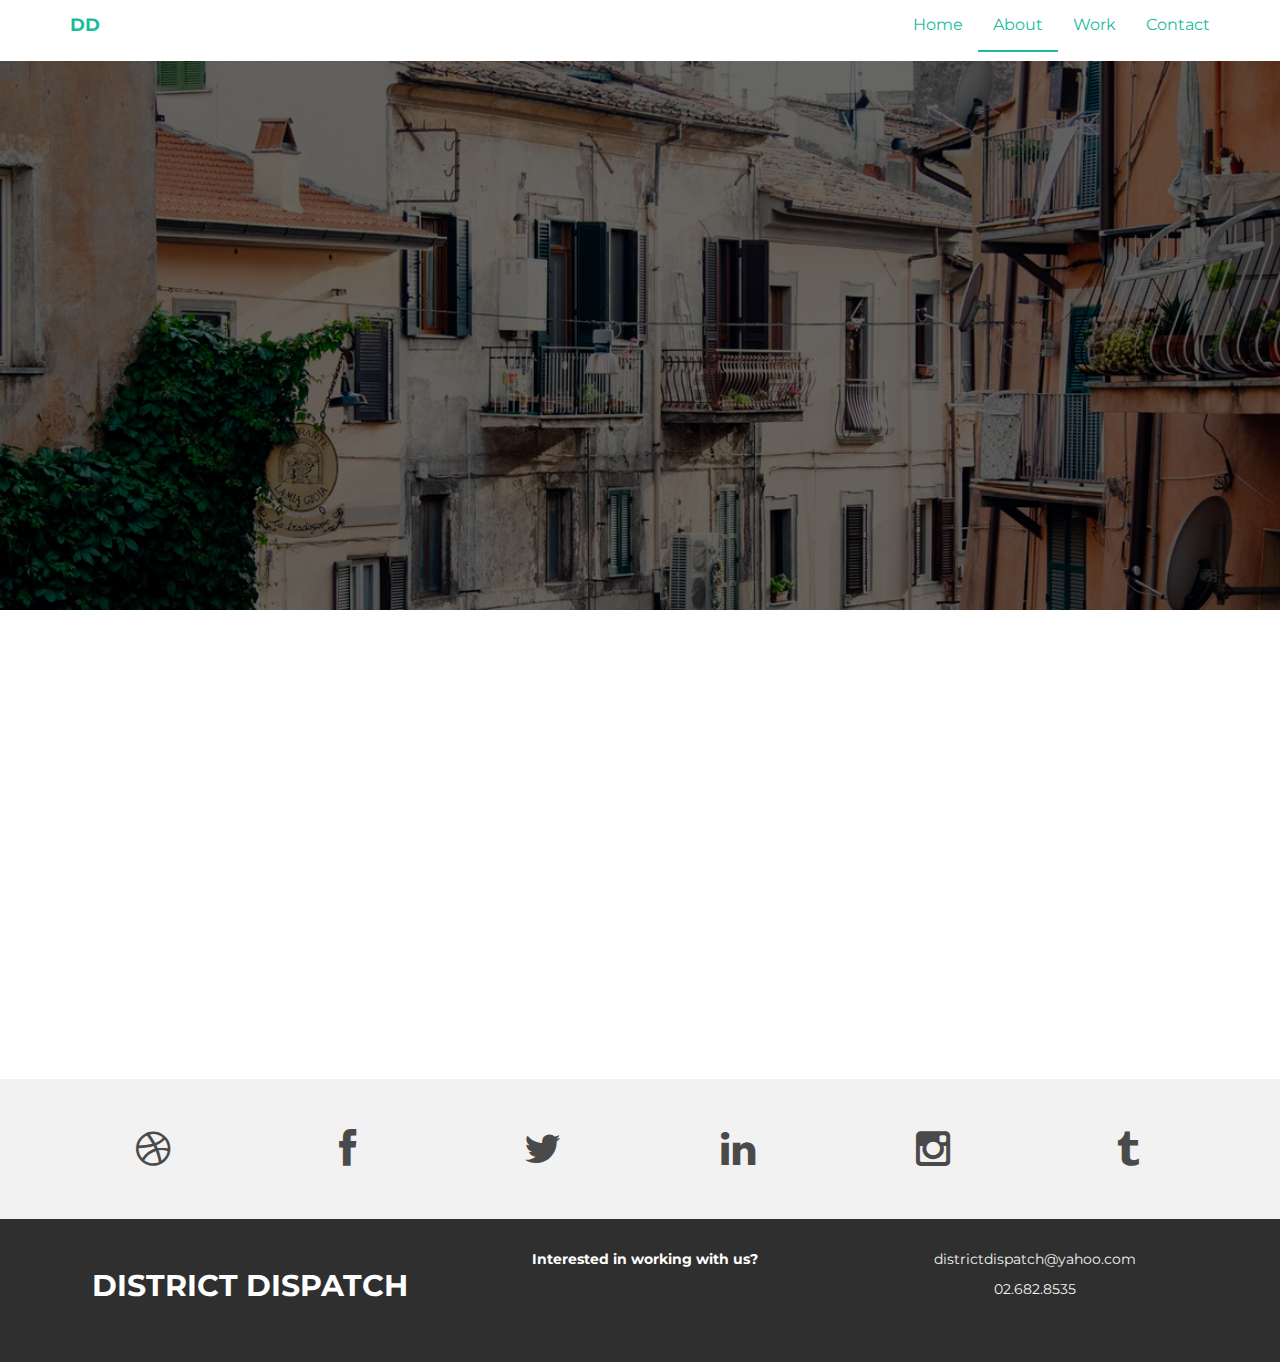
<file: theme/about.html>
<!DOCTYPE html>
<html lang="en">
  <head>
    <meta charset="utf-8">
    <meta http-equiv="X-UA-Compatible" content="IE=edge">
    <meta name="viewport" content="width=device-width, initial-scale=1">
    <meta name="description" content="">
    <meta name="author" content="">
    <link rel="shortcut icon" href="assets/ico/favicon.ico">

    <title>District Dispatch</title>

    <!-- Bootstrap core CSS -->
    <link href="assets/css/bootstrap.css" rel="stylesheet">

    <!-- Custom styles for this template -->
    <link href="assets/css/style.css" rel="stylesheet">
    <link href="assets/css/font-awesome.min.css" rel="stylesheet">

    <!-- Just for debugging purposes. Don't actually copy this line! -->
    <!--[if lt IE 9]><script src="../../assets/js/ie8-responsive-file-warning.js"></script><![endif]-->

    <!-- HTML5 shim and Respond.js IE8 support of HTML5 elements and media queries -->
    <!--[if lt IE 9]>
      <script src="https://oss.maxcdn.com/libs/html5shiv/3.7.0/html5shiv.js"></script>
      <script src="https://oss.maxcdn.com/libs/respond.js/1.4.2/respond.min.js"></script>
    <![endif]-->
  </head>

  <body>

    <!-- Static navbar -->
    <div class="navbar navbar-default navbar-fixed-top" role="navigation">
      <div class="container">
        <div class="navbar-header">
          <button type="button" class="navbar-toggle" data-toggle="collapse" data-target=".navbar-collapse">
            <span class="sr-only">Toggle navigation</span>
            <span class="icon-bar"></span>
            <span class="icon-bar"></span>
            <span class="icon-bar"></span>
            <span class="icon-bar"></span>
          </button>
          <a class="navbar-brand" href="index.html">DD</a>
        </div>
        <div class="navbar-collapse collapse">
          <ul class="nav navbar-nav navbar-right">
            <li><a href="index.html">Home</a></li>
            <li class="active"><a href="about.html">About</a></li>
            <li><a href="index.html#work">Work</a></li>
            <li><a href="about.html#contact">Contact</a></li>
          </ul>
        </div><!--/.nav-collapse -->
      </div>
    </div>


	<div id="aboutwrap">
	    <div class="container">
			<div class="row">
				<div class="col-lg-6 col-lg-offset-3">
				</div>
			</div><! --/row -->
	    </div> <!-- /container -->
	</div><! --/aboutwrap -->
	
	<div id="description">
		<div class="container">
			<div class="row centered mt mb">
				<div class="col-lg-8 col-lg-offset-2">
					<h2>DISTRICT DISPATCH</h2>
					<p>Whether your goal is branding, generating leads or product awareness, we can help.</p>
					<p>District Dispatch is the longest and largest running community-based Advertising Paper circulated monthly for in the east of Metro Manila. Regarded for its consistency as a primary source of information about products and services, DD's loyal advertisers have increased through the years as more and more readers get comfortable using the convenience of the Ad Paper to look for their everyday needs.</p>
					<p>Now, as more and more people are getting comfortable using the internet, we have created this website to give our business partners a bigger opportunity to reach a wider audience.</p>
					<p>This means that District Dispatch is now available to readers both in print and online. </p>
				</div>

			</div><! --/row -->
		</div><! --/container -->
	</div>
	
	<div id="social">
		<div class="container">
			<div class="row centered">
				<div class="col-lg-2">
					<a href="#"><i class="fa fa-dribbble"></i></a>
				</div>
				<div class="col-lg-2">
					<a href="#"><i class="fa fa-facebook"></i></a>
				</div>
				<div class="col-lg-2">
					<a href="#"><i class="fa fa-twitter"></i></a>
				</div>
				<div class="col-lg-2">
					<a href="#"><i class="fa fa-linkedin"></i></a>
				</div>
				<div class="col-lg-2">
					<a href="#"><i class="fa fa-instagram"></i></a>
				</div>
				<div class="col-lg-2">
					<a href="#"><i class="fa fa-tumblr"></i></a>
				</div>
			
			</div><! --/row -->
		</div><! --/container -->
	</div><! --/social -->

	<section id="contact" draggable="true" style=""></section>
    <div id="footerwrap">
      <div class="container">
        <div class="row centered">
          <div class="col-lg-4">
            <h2>DISTRICT DISPATCH</h2>
            <!-- <p><b>DISTRICT DISPATCH</b></p> -->
          </div>
        
          <div class="col-lg-4">
            <p><b>Interested in working with us?</b></p>
          </div>
          
          <div class="col-lg-4">
            <p>districtdispatch@yahoo.com</p>
            <p>02.682.8535</p>
          </div>
        
        </div>
      
      </div>
    </div><! --/footerwrap -->
	


    <!-- Bootstrap core JavaScript
    ================================================== -->
    <!-- Placed at the end of the document so the pages load faster -->
    <script src="https://ajax.googleapis.com/ajax/libs/jquery/1.11.0/jquery.min.js"></script>
    <script src="assets/js/bootstrap.min.js"></script>
  </body>
</html>
</file>
<file: theme/assets/css/style.css>
/*
 * Modified project by David Ramos
 *
 * Orginal project:
 * Author: Carlos Alvarez
 * URL: http://Alvarez.is
 *
 * Project Name: NYC Design
 * Version: 1.0
 * Date: 04-20-2014
 * URL: 
 */


/* ==========================================================================
   Base Styles, Bootstrap Modifications & Fonts Import
   ========================================================================== */

@import url(http://fonts.googleapis.com/css?family=Montserrat:400,700);


::-moz-selection {
    background: #f2c2c9;
    color: #a4003a;
    text-shadow: none;
}

::selection {
    background: #16a085;
    color: #a4003a;
    text-shadow: none;
}

/*
 * A better looking default horizontal rule
 */

 hr {
    display: block;
    height: 1px;
    border: 0;
    border-top: 1px solid #ccc;
    margin: 1em 0;
    padding: 0;
}

.centered {
	text-align: center
}

.mt {
	margin-top: 80px;
}

.mb {
	margin-bottom: 80px;
}

.no-flick {
	-webkit-backface-visibility: hidden;
	-webkit-transform-style: preserve-3d;
	-webkit-transform: translateZ(0) 
}

/* ==========================================================================
   General styles
   ========================================================================== */


body {
    font-family: 'Montserrat', sans-serif;
    font-weight: 400;
    font-size: 16px;

    -webkit-font-smoothing: antialiased;
    -webkit-overflow-scrolling: touch;
}

h1, h2, h3, h4, h5, h6 {
	font-weight: 700;
    color: #4a4a4a;
}


.navbar-brand {
	font-weight: 700;
}

.navbar-default .navbar-brand {
	color: #1abc9c;
}

.navbar-default {
	/*background-color: transparent;*/
	background-color: #ffffff;
	border-color: transparent;
	padding-bottom: 8px;
	
}

.navbar-default .navbar-nav > .active > a, .navbar-default .navbar-nav > .active > a:hover, .navbar-default .navbar-nav > .active > a:focus {
	color: #1abc9c;
	background-color: transparent;
	border-bottom: 2px solid #1abc9c
}

.navbar-default .navbar-nav > li > a {
	color: #1abc9c;

	-webkit-transition-property: color;
  	-webkit-transition-duration: 0.2s;
  	-webkit-transition-timing-function: ease-out;
}

#rectangle {
	width: 160px;
    height: 80px;
    background-color: none;
    display: table;
	border: 3px solid #fd8e2a;
	-webkit-border-radius: 10px;
	-khtml-border-radius: 10px; /* for old Konqueror browsers */
    -moz-border-radius: 10px;
	border-radius: 10px; /* future proofing */
	text-align:center;
	margin: 0 auto;
	margin-top: 30px;
	margin-bottom: 30px;

	-webkit-transition-property: background-color;
  	-webkit-transition-duration: 0.2s;
  	-webkit-transition-timing-function: ease-out;
}

#rectangle:hover {
	background-color: #fd8e2a;

  	-webkit-transition-property: background-color;
  	-webkit-transition-duration: 0.2s;
  	-webkit-transition-timing-function: ease-out;
}

#rectangle a {
	display: table-cell;
	text-align: center;
	vertical-align: middle;
	color: white;
	font-weight: bold;
}

/* responsive text queries */
/*@media screen and (max-width: 992px) {
  p,.btn,input,div,span,h4 {
    font-size: 95%;
  }
  h1 {
    font-size: 24px;  
  }
  h2 {
    font-size: 22px;  
  }
  h3 {
    font-size: 18px;  
  }
}

@media screen and (max-width: 768px) {
  p,.btn,input,div,span,h4 {
    font-size: 90%;
  }
  h1 {
    font-size: 20px;  
  }
  h2 {
    font-size: 18px;  
  }
  h3 {
    font-size: 16px;  
  }
}*/

/* ==========================================================================
   Wrap Sections
   ========================================================================== */

#headerwrap {
	background: 
		linear-gradient(
      rgba(0, 0, 0, 0.3), 
      rgba(0, 0, 0, 0.3)
    ),
	url(../img/yellowCab.jpg) no-repeat center top;

	margin-top: 60px;
	padding-top: 220px;
	text-align:center;
	background-attachment: fixed;
	background-position: center center;
	min-height: 750px;
	width: 100%;

    -webkit-background-size: cover;
    -moz-background-size: cover;
    -o-background-size: cover;
    background-size: cover;
}

#headerwrap a {
	text-decoration: none;
}

#headerwrap h1 {
	-webkit-transform: translate(0px, -40px);
    -moz-transform: translate(0px, -40px);
    -o-transform: translate(0px, -40px);
    -ms-transform: translate(0px, -40px);
    transform: translate(0px, -40px);

	-webkit-transition-property: all;
  	-webkit-transition-duration: 0.4s;
  	-webkit-transition-timing-function: ease-in-out;
}

#headerwrap:hover h1 {
	-webkit-transform: translate(0px, -20px);
    -moz-transform: translate(0px, -20px);
    -o-transform: translate(0px, -20px);
    -ms-transform: translate(0px, -20px);
    transform: translate(0px, -20px);

    -webkit-transition-property: all;
  	-webkit-transition-duration: 0.4s;
  	-webkit-transition-timing-function: ease-in-out;
}

#headerwrap > .overlay {
	position: absolute;
	background-color: #000;
	opacity: 0.5;
	top: 0px;
	left: 0px;
	overflow: hidden;

	margin-top: 60px;
	padding-top: 250px;
	text-align:center;
	background-attachment: fixed;
	background-position: center center;
	min-height: 750px;
	width: 100%;

    -webkit-transition-property: opacity;
  	-webkit-transition-duration: 0.4s;
  	-webkit-transition-timing-function: ease-in-out;
}

#headerwrap:hover > .overlay {
	opacity: 0.0;

    -webkit-transition-property: opacity;
  	-webkit-transition-duration: 0.4s;
  	-webkit-transition-timing-function: ease-in-out;
}

#headerwrap #rectangle {
	-webkit-transform: translate(0px, 30px);
    -moz-transform: translate(0px, 30px);
    -o-transform: translate(0px, 30px);
    -ms-transform: translate(0px, 30px);
    transform: translate(0px, 30px);

    -webkit-transition-property: all;
  	-webkit-transition-duration: 0.4s;
  	-webkit-transition-timing-function: ease-in-out;
}

#headerwrap:hover #rectangle {
	-webkit-transform: translate(0px, 5px);
    -moz-transform: translate(0px, 5px);
    -o-transform: translate(0px, 5px);
    -ms-transform: translate(0px, 5px);
    transform: translate(0px, 5px);

    -webkit-transition-property: all;
  	-webkit-transition-duration: 0.4s;
  	-webkit-transition-timing-function: ease-in-out;
}

#headerwrap h1 {
	color:#ffffff;
	padding-top: 10px;
	font-size: 80px;
	font-weight: bold;
}

#headerwrap h2 {
	font-size: 25px;

	margin-top: -10px;
	font-weight: 400;
	color: #ffffff
}

#headerwrap p {
	color:#ffffff;
	padding-top: 10px;
	font-size: 18px;
	font-weight: bold;
}

/*#headerwrap input {
  	margin-top: 30px;

	opacity: 1.0;
  	-webkit-transition-property: opacity;
  	-webkit-transition-duration: 0.2s;
  	-webkit-transition-timing-function: ease-out;
}

#headerwrap input:hover {
	opacity: 0.8;
	-webkit-backface-visibility: hidden;

	-webkit-transition-property: opacity;
  	-webkit-transition-duration: 0.2s;
  	-webkit-transition-timing-function: ease-out;

	/*background: url(../img/yellowCab.jpg) no-repeat center top;*/
}*/

/*#headerwrap input:active {
	opacity: 0.9;
	background: url(../img/yellowCab.jpg) no-repeat center top;
}*/

#description {
}

#social {
	padding-top: 50px;
	padding-bottom: 50px;
	background-color: #f2f2f2;
}

#social i {
	font-size: 40px;
	color: #4a4a4a
}

#social i:hover {
	color: #1abc9c
}

#footerwrap {
	padding-top: 30px;
	padding-bottom: 50px;
	background-color: #2f2f2f;
}

#footerwrap p {
	color: #f2f2f2;
	margin-left: 10px;
	font-size: 14px;
	/*margin-top: 20px;*/
}

#footerwrap h3 {
	color: #ffffff;
	font-size: 20px;
}

#footerwrap input {
  	margin-top: 30px;
  	margin-bottom: 30px;

  	opacity: 1.0;
  	-webkit-transition-property: opacity;
  	-webkit-transition-duration: 0.2s;
  	-webkit-transition-timing-function: ease-out;
}

#footerwrap input:hover {
	opacity: 0.8;

	-webkit-transition-property: opacity;
  	-webkit-transition-duration: 0.2s;
  	-webkit-transition-timing-function: ease-out;

	/*background: url(../img/yellowCab.jpg) no-repeat center top;*/
}

#footerwrap:hover h2 {

	/*-webkit-animation: animatedBackground 1s ease-out 1;
	-moz-animation: animatedBackground 1s ease-out 1;
	animation: animatedBackground 1s ease-out 1;
	-webkit-animation-fill-mode: forwards;
	animation-fill-mode: forwards;*/
}

#workwrap {	
	background: 
		linear-gradient(
		rgba(0, 0, 0, 0.6), 
		rgba(0, 0, 0, 0.6)
	),
	url(../img/bigDsEastwood.jpg) no-repeat center top;

	margin-top: 60px;
	padding-top: 270px;
	text-align:center;
	background-attachment: absolute;
	background-position: center center;
	min-height: 650px;
	width: 100%;

	/*-webkit-filter: grayscale(1);*/
	-webkit-filter: grayscale(100%);
    -webkit-background-size: 100%;
    -moz-background-size: 100%;
    -o-background-size: 100%;
    background-size: 100%;

    -webkit-background-size: cover;
    -moz-background-size: cover;
    -o-background-size: cover;
    background-size: cover;
}

#workwrap h1 {
	color:#ffffff;
	padding-top: 10px;
	padding-bottom: 20px;
	letter-spacing: 4px;
	font-size: 80px;
	font-weight: bold;
}

#workwrap h4 {
	font-weight: 400;
	color: #ffffff
}

#workwrap img {
	font-weight: 400;
	color: #ffffff
}

#aboutwrap {	
	background: 
		linear-gradient(
		rgba(0, 0, 0, 0.6), 
		rgba(0, 0, 0, 0.6)
	),
    url(../img/quartierItaly.jpg) no-repeat center top;

	margin-top: 60px;
	padding-top: 60px;
	text-align:center;
	background-attachment: fixed;
	background-position: center center;
	min-height: 550px;
	width: 100%;

	overflow: hidden;
	
    -webkit-background-size: 100%;
    -moz-background-size: 100%;
    -o-background-size: 100%;
    background-size: 100%;

    -webkit-background-size: cover;
    -moz-background-size: cover;
    -o-background-size: cover;
    background-size: cover;

    -webkit-transition-property: all;
  	-webkit-transition-duration: 0.4s;
  	-webkit-transition-timing-function: ease-in-out;
}

/*#aboutwrap:hover {
	-webkit-transform: translate(0px, -40px);
    -moz-transform: translate(0px, -40px);
    -o-transform: translate(0px, -40px);
    -ms-transform: translate(0px, -40px);
    transform: translate(0px, -40px);

    -webkit-transition-property: all;
  	-webkit-transition-duration: 0.4s;
  	-webkit-transition-timing-function: ease-in-out;
}*/

#aboutwrap h1, h2, h3, p, b {
	color: #ffffff;
}

#aboutwrap p {
	margin-top: 20px;
	text-align: left;
}

#aboutwrap h1 {
	margin-bottom: 40px;
}

#aboutwrap h2 {
	font-size: 20px;
	margin-top: 20px;
	font-weight: 200;
	text-align:left;
}

#aboutwrap h1 {
	-webkit-transform: translate(0px, -60px);
    -moz-transform: translate(0px, -60px);
    -o-transform: translate(0px, -60px);
    -ms-transform: translate(0px, -60px);
    transform: translate(0px, -60px);

	-webkit-transition-property: all;
  	-webkit-transition-duration: 0.4s;
  	-webkit-transition-timing-function: ease-in-out;
}

#aboutwrap:hover h1 {
	-webkit-transform: translate(0px, -40px);
    -moz-transform: translate(0px, -40px);
    -o-transform: translate(0px, -40px);
    -ms-transform: translate(0px, -40px);
    transform: translate(0px, -40px);

    -webkit-transition-property: all;
  	-webkit-transition-duration: 0.4s;
  	-webkit-transition-timing-function: ease-in-out;
}

#aboutwrap h2 {
	-webkit-transform: translate(0px, -20px);
    -moz-transform: translate(0px, -20px);
    -o-transform: translate(0px, -20px);
    -ms-transform: translate(0px, -20px);
    transform: translate(0px, -20px);

	-webkit-transition-property: all;
  	-webkit-transition-duration: 0.4s;
  	-webkit-transition-timing-function: ease-in-out;
}

#aboutwrap:hover h2 {
	-webkit-transform: translate(0px, -40px);
    -moz-transform: translate(0px, -40px);
    -o-transform: translate(0px, -40px);
    -ms-transform: translate(0px, -40px);
    transform: translate(0px, -40px);

    -webkit-transition-property: all;
  	-webkit-transition-duration: 0.4s;
  	-webkit-transition-timing-function: ease-in-out;
}

#aboutwrap > .overlay {
	position: absolute;
	background-color: #000;
	opacity: 0.5;

	/*overflow: hidden;*/
	/*display: block;*/
	margin-top: -60px;
	width: 100%;

    -webkit-transition-property: opacity;
  	-webkit-transition-duration: 0.4s;
  	-webkit-transition-timing-function: ease-in-out;
}

#aboutwrap:hover > .overlay {
	opacity: 0.0;

    -webkit-transition-property: opacity;
  	-webkit-transition-duration: 0.4s;
  	-webkit-transition-timing-function: ease-in-out;
}

.come-in {
  -webkit-transform: translateY(150px);
  animation: come-in 0.8s ease forwards;
}

.come-in:nth-child(odd) {
  animation-duration: 0.6s; /* So they look staggered */
}

@keyframes come-in {
  to { 
  	/*transform: translateY(0); */
  	-webkit-transform: translateY(0px);
  }
}

/* Gallery */
.gallery {
	margin-top: 30px;
	opacity: 0.0;

	/* Translate and Rotate the gallery by default to allow for transparency and rotation when in view */
	/*transform: translateY(40px);*/
	-webkit-transform: translateY(40px);
	/*transform: rotateY(40deg);*/

	/*animation: come-in 0.8s ease forwards;*/
}

/* --- Container configuration ---------------------------------------------------------- */
.viewport {
    /*border: 3px solid #eee;*/
    /*float: left;*/
    /*height: 299px;
    margin: 0 9px 9px 0;*/
    overflow: hidden;
    /*position: relative;*/
    /*width: 450px;*/
}

/* This is so that the 2nd thumbnail in each row fits snugly. You will want to add a similar
   class to the last thumbnail in each row to get rid of the margin-right. */
/*.no-margin {
    margin-right: 0;
}*/

/* --- Link configuration that contains the image and label ----------------------------- */
/*.viewport a {
    display: block;
    position: relative;
}*/

/*.viewport a img {
    height: 332px;
    left: -20px;
    position: relative;
    top: -20px;
    width: 500px;
}*/

/* --- Label configuration -------------------------------------------------------------- */
.viewport a span {
    
    font-size: 1.2em;

    /* When NOT displaying the text on top of the image in the gallery*/
    display: none;
    font-weight: bold;

    /*font-size: 180%;*/

    /* When displaying the text on top of the image in the gallery*/
    font-size: 120%; 

    padding-top: 22%;
    position: absolute;
    text-align: center;
    text-decoration: none;
    width: 100%;
    height: 100%;
    z-index: 100;
    left: 0;
    top: 0;
}

.viewport a span em {
    display: block;
    font-size: 0.45em;
    font-weight: normal;
}

/* When displaying the text on top of the image in the gallery*/
/*.viewport span {
	-webkit-transition: all 0.2s ease-in-out; 
	-moz-transition: all 0.2s ease-in-out; 
	-ms-transition: all 0.2s ease-in-out; 
	-o-transition: all 0.2s ease-in-out; 
	transition: all 0.2s ease-in-out; 
}

.viewport span:hover {
	background-color: rgba(15, 15, 15, 0.7);
}*/

/* --- Dark hover background ------------------------------------------------------------ */
.dark-background {
	/* When NOT displaying the text on top of the image in the gallery*/
    background-color: rgba(15, 15, 15, 0.6);

    /* When displaying the text on top of the image in the gallery*/
    /*background-color: rgba(15, 15, 15, 0.2);*/

    color: #fff;
    text-shadow: #000 0px 0px 20px;
}

.dark-background em {
    color: #ccc;
}

/* ================== PORTFOLIO IMAGES HOVER EFFECT ================== */
/* Effects also are controled by hover.zoom.js */
.zoom { 
    display:block; 
    position:relative; 
    overflow:hidden; 
    background:transparent url(../img/loader.gif) no-repeat center;
}


.zoomOverlay {
    position:absolute;
    top:0; left:0;
    bottom:0; right:0;
    display:none;
    background-image:url(../img/zoom.png);
    background-repeat:no-repeat;
    background-position:center;
}

.zoom2 {
	opacity: 1;
}

.zoom2:hover {
	opacity: 0.5;
}
</file>
